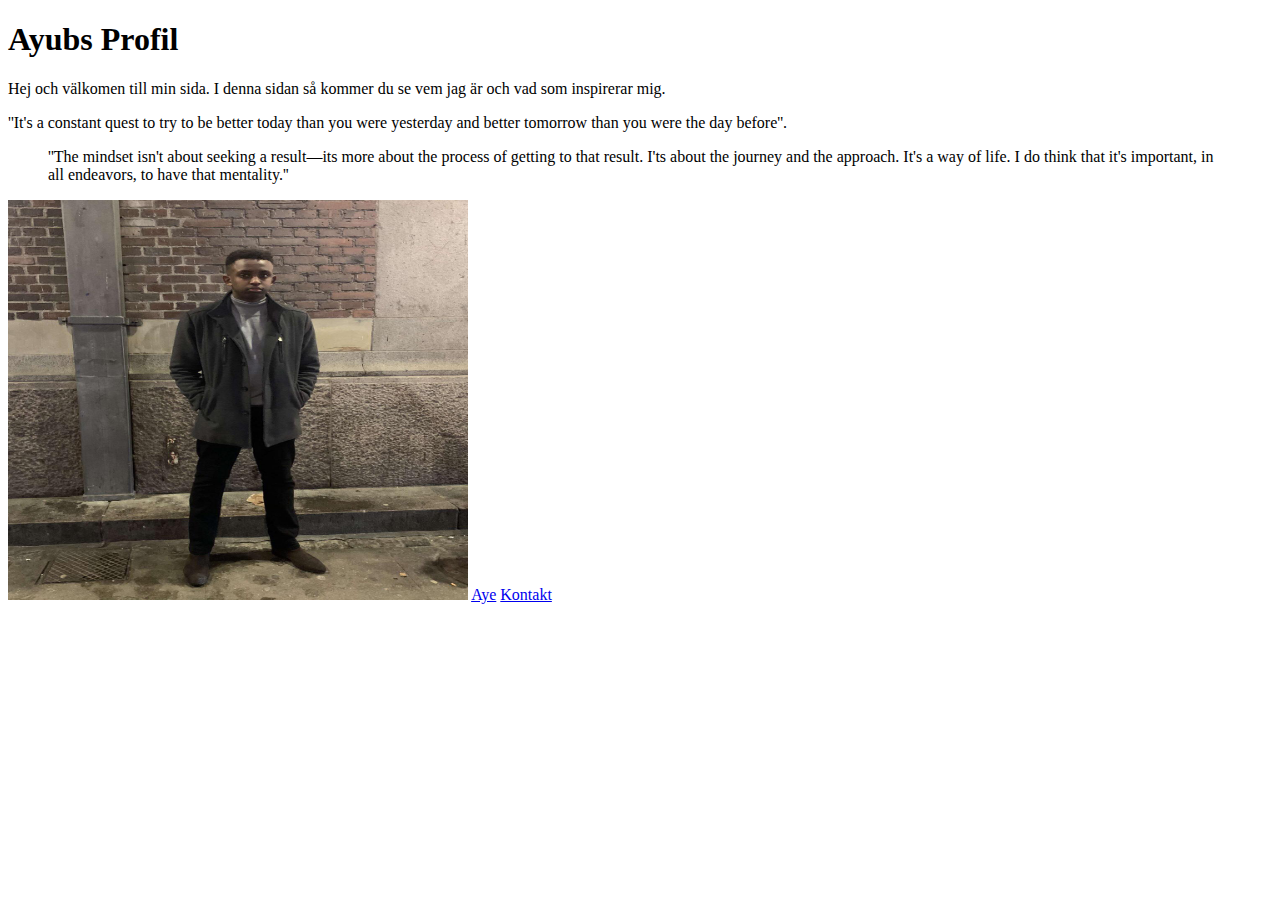
<file: Html Profil/index.html>
<!DOCTYPE html>
<html lang="en">

<head>
    <meta charset="UTF-8">
    <meta http-equiv="X-UA-Compatible" content="IE=edge">
    <meta name="viewport" content="width=device-width, initial-scale=1.0">
    <title>Document</title>
</head>

<body>
    <h1>Ayubs Profil</h1>
    <p>
        Hej och välkomen till min sida. I denna sidan så kommer du se vem jag är och vad som inspirerar mig.
    </p>

    <p>
        ''It's a constant quest to try to be better today than you were yesterday and better tomorrow than you were the
        day before''.
    </p>

    <blockquote cite="https://www.amazon.com/Mamba-Mentality-How-Play/dp/0374201234">
        ''The mindset isn't about seeking a result—its more about the process of getting to that result.
        I'ts about the journey and the approach. It's a way of life.
        I do think that it's important, in all endeavors, to have that mentality.''
    </blockquote>

    <img src="Fly.jpg" alt="Fly" width="460" height="400">

    <a href="aye.html" target="_blank">Aye</a>
    <a href="kontakt.html" target="_blank">Kontakt</a>

</body>

</html>
</file>
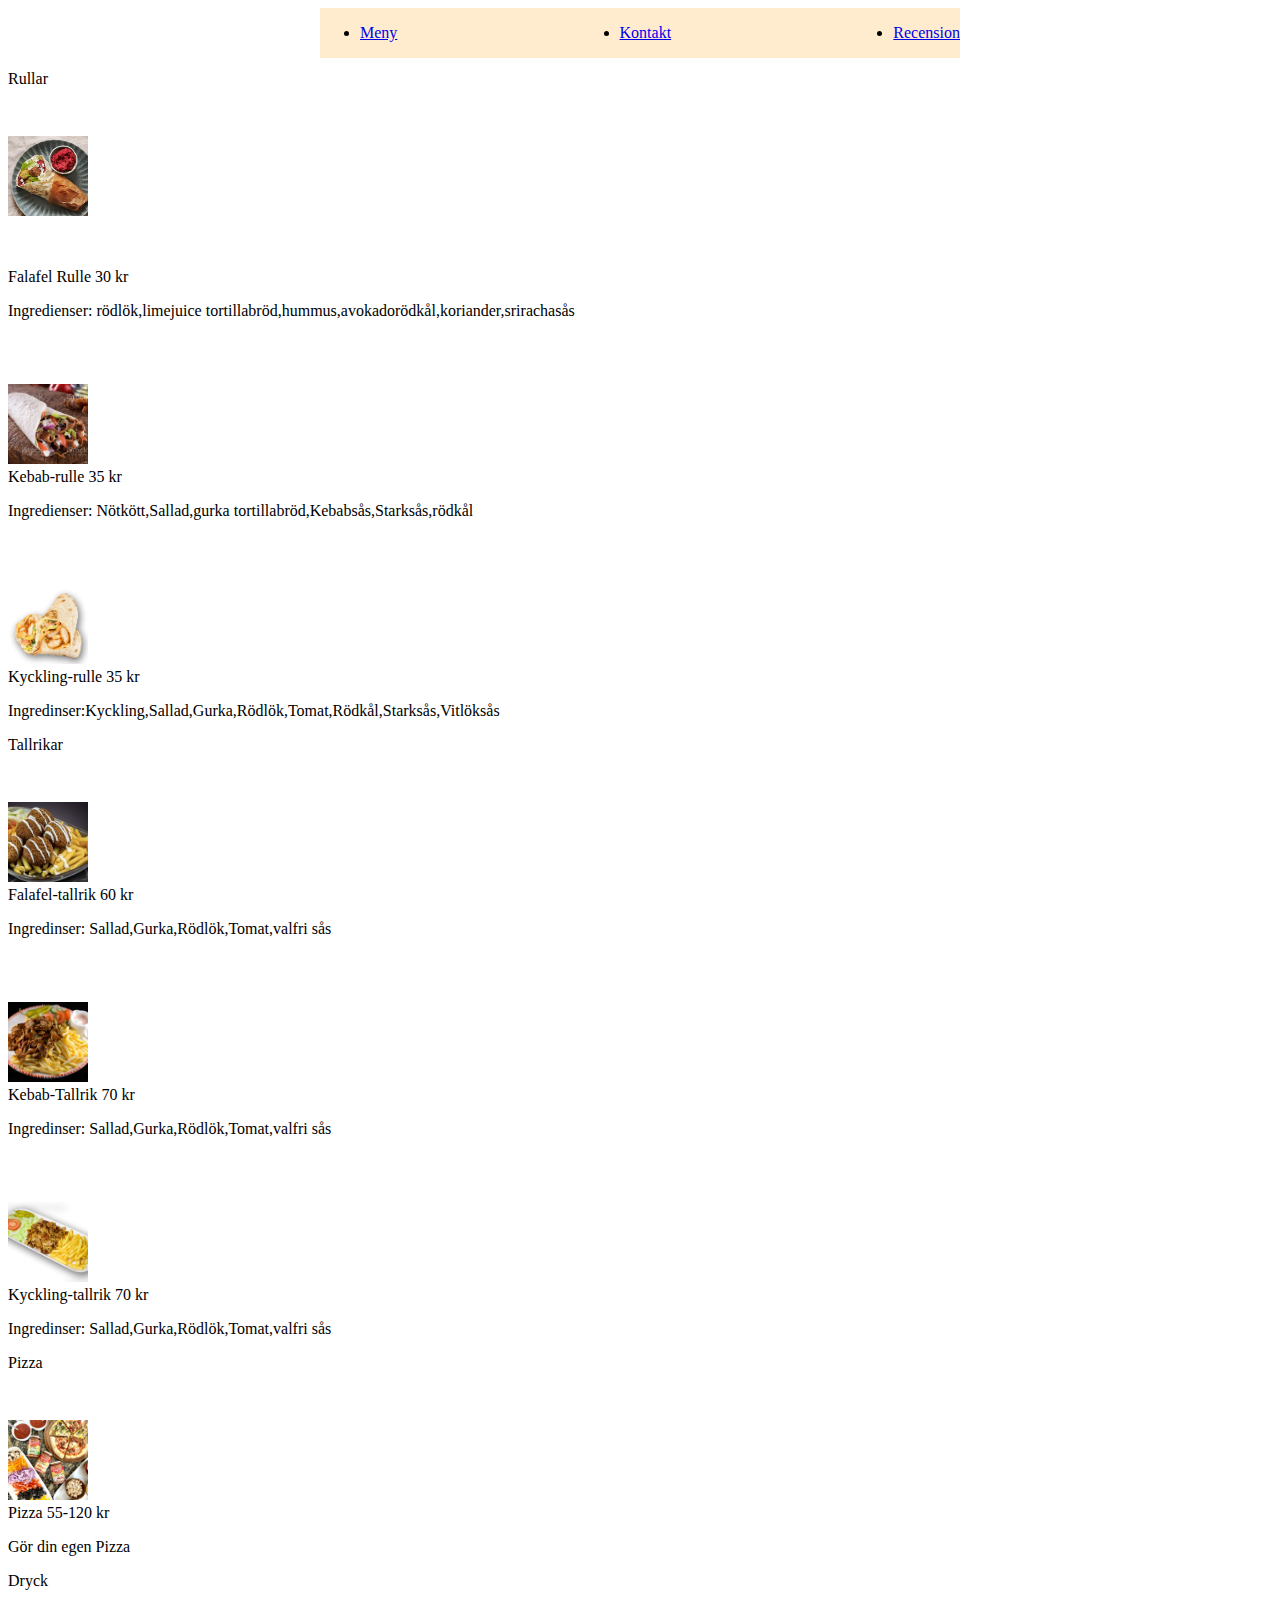
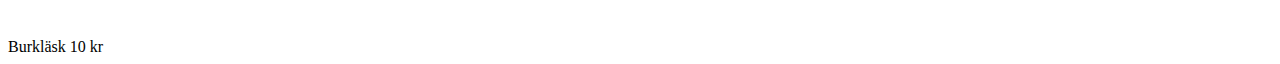
<file: Caruso/Meny.html>
<!DOCTYPE html>
<html lang="en">

<head>
    <meta charset="UTF-8">
    <meta http-equiv="X-UA-Compatible" content="IE=edge">
    <meta name="viewport" content="width=device-width, initial-scale=1.0">
    <link rel="stylesheet" href="style.css">
    <title>Document</title>
</head>

<body>

    <nav>
        <ul class="nav-area">
            <li><a href="Meny.html">Meny</a></li>
            <li><a href="https://oppettider.net/spots/pizza-popeyes-malmo-regementsgatan-28379debfa">Kontakt</a></li>
            <li><a href="https://www.pizzakartan.se/0473435/Popeye_Grill">Recension</a></li>
        </ul>
    </nav>


    <div class="container-1">
        <div class="menu"></div>
        <h2 class="menu"></h2>
        Rullar
        <div class="menu-group"></div>
        <img src="./img/Falafel.jpg.jpg" alt="Falafel Rulle" class="menu-item-image">
        <div class="menu-group"></div>
        <h3 class="menu-item-heading"></h3>
        <span class="menu-item-name">Falafel Rulle</span>
        <span class="menu-item-price">30 kr</span>
        <p>
            Ingredienser: rödlök,limejuice tortillabröd,hummus,avokadorödkål,koriander,srirachasås

        </p>

        <div class="menu-group"></div>
        <img src="./img/Kebab-rulle.jpg.jpg" alt="Kebab-rulle" class="menu-item-image">
        <div class="menu-item-text"></div>
        <h3 class="menu-item-heading"></h3>
        <span class="menu-item-name">Kebab-rulle</span>
        <span class="menu-item-price">35 kr</span>
        <p>
            Ingredienser: Nötkött,Sallad,gurka tortillabröd,Kebabsås,Starksås,rödkål
        </p>

        <div class="menu-group"></div>
        <img src="./img/Kyckling-rulle.jpg" alt="Kyckling-rulle" class="menu-item-image">
        <div class="menu-item-text"></div>
        <h3 class="menu-item-heading"></h3>
        <span class="menu-item-name">Kyckling-rulle</span>
        <span class="menu-item-price">35 kr</span>
        <p>
            Ingredinser:Kyckling,Sallad,Gurka,Rödlök,Tomat,Rödkål,Starksås,Vitlöksås
        </p>

        <div class="menu-"></div>
        <h2 class="menu"></h2>
        Tallrikar
        <div class="menu-group"></div>
        <img src="./img/Falafel-tallrik.jpg.jpg" alt="Falafel-tallrik" class="menu-item-image">
        <div class="menu-item-text"></div>
        <h3 class="menu-item-heading"></h3>
        <span class="menu-item-name">Falafel-tallrik</span>
        <span class="menu-item-price">60 kr</span>
        <p>
            Ingredinser: Sallad,Gurka,Rödlök,Tomat,valfri sås
        </p>

        <div class="menu-group"></div>
        <img src="./img/Kebab-Tallrik.jpg.jpg" alt="Kebab-Tallrik" class="menu-item-image">
        <div class="menu-item-text"></div>
        <h3 class="menu-item-heading"></h3>
        <span class="menu-item-name">Kebab-Tallrik</span>
        <span class="menu-item-price">70 kr</span>
        <p>
            Ingredinser: Sallad,Gurka,Rödlök,Tomat,valfri sås
        </p>

        <div class="menu-group"></div>
        <img src="./img/kyckling-tallrik.jpg.png" alt="kyckling-tallrik" class="menu-item-image">
        <div class="menu-item-text"></div>
        <h3 class="menu-item-heading"></h3>
        <span class="menu-item-name">Kyckling-tallrik</span>
        <span class="menu-item-price">70 kr</span>
        <p>
            Ingredinser: Sallad,Gurka,Rödlök,Tomat,valfri sås
        </p>

        <div class="menu"></div>
        <h2 class="menu"></h2>
        Pizza
        <div class="menu-group"></div>
        <img src="./img/Pizza.Jpg" alt="Pizza" class="menu-item-image">
        <div class="menu-item-text"></div>
        <h3 class="menu-item-heading"></h3>
        <span class="menu-item-name">Pizza</span>
        <span class="menu-item-price">55-120 kr</span>
        <p>
            Gör din egen Pizza
        </p>

        <div class="menu"></div>
        <h2 class="menu"></h2>
        Dryck
        <div class="menu-group"></div>
        <div class="menu-item-text"></div>
        <h3 class="menu-item-heading"></h3>
        <span class="menu-item-name">Burkläsk</span>
        <span class="menu-item-price">10 kr</span>


    </div>
</body>

</html>
</file>
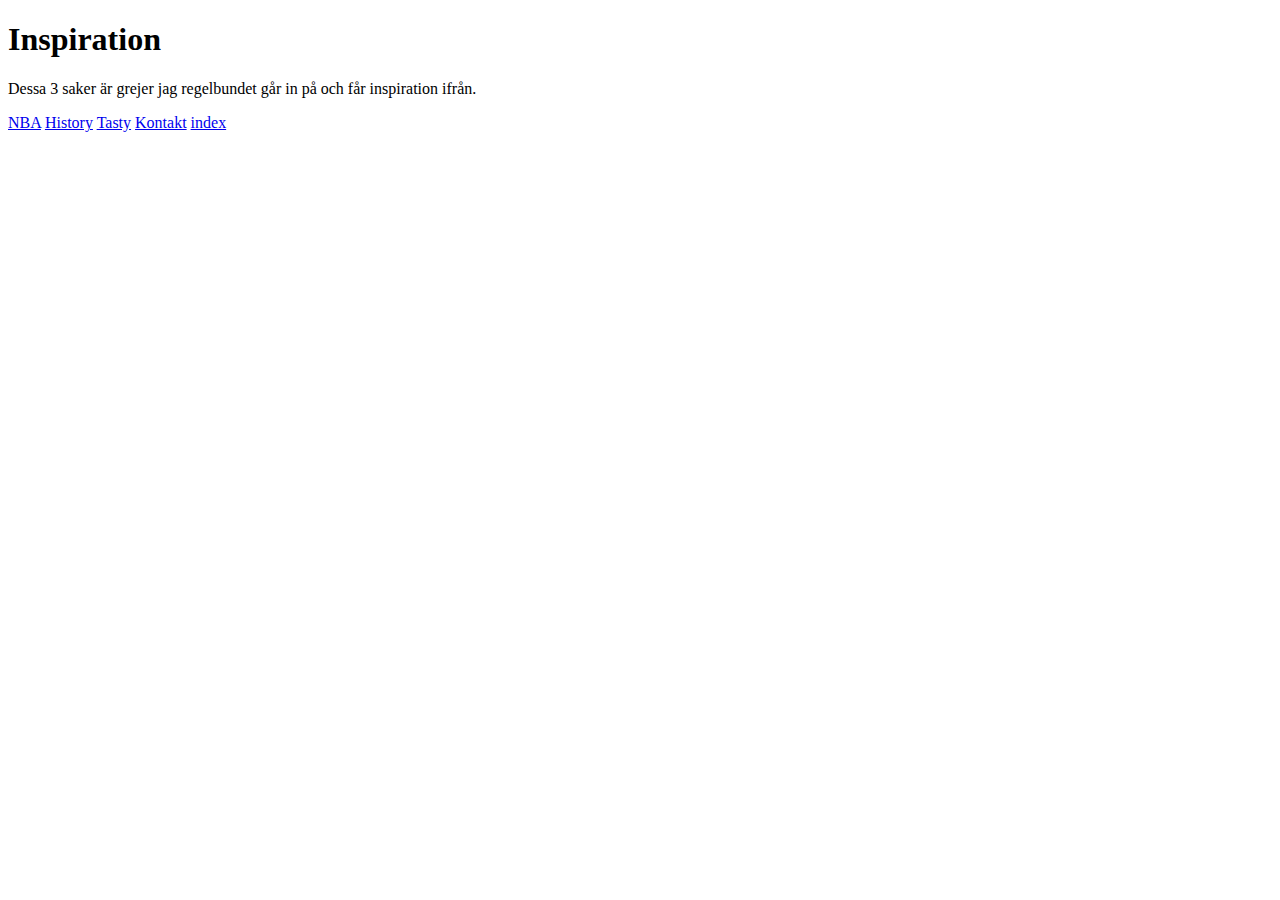
<file: Html Profil/aye.html>
<!DOCTYPE html>
<html lang="en">

<head>
    <meta charset="UTF-8">
    <meta http-equiv="X-UA-Compatible" content="IE=edge">
    <meta name="viewport" content="width=device-width, initial-scale=1.0">
    <title>Document</title>
</head>

<body>
    <h1>Inspiration</h1>
    <p>
        Dessa 3 saker är grejer jag regelbundet går in på och får inspiration ifrån.
    </p>

    <a href="https://www.nba.com//" target="_blank">NBA</a>

    <a href="https://www.historycentral.com/nationbynation/" target="_blank">History</a>

    <a href="https://tasty.co/" target="_blank">Tasty</a>

    <a href="kontakt.html" target="_blank">Kontakt</a>

    <a href="index.html" target="_blank">index</a>
</body>

</html>
</file>
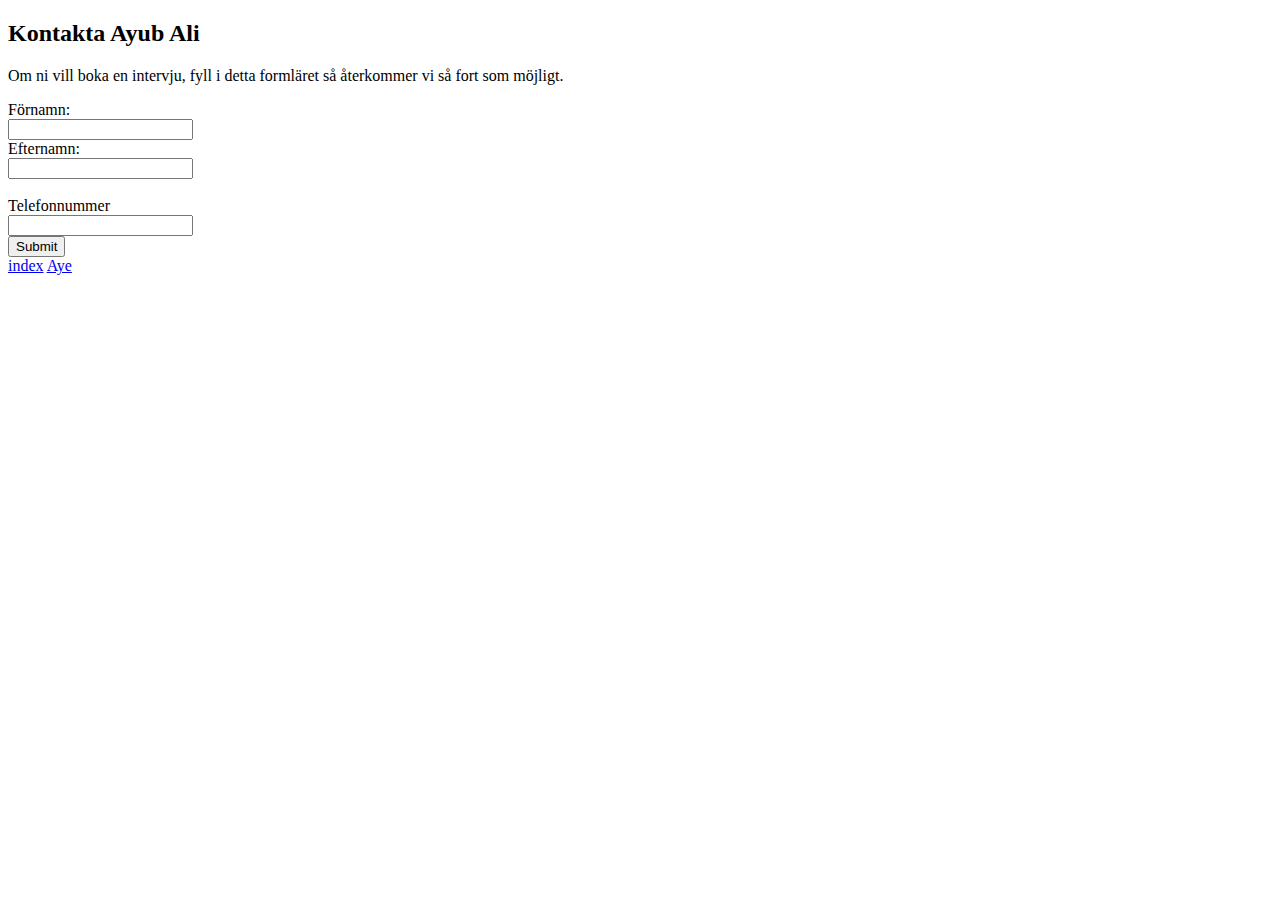
<file: Html Profil/kontakt.html>
<!DOCTYPE html>
<html lang="en">

<head>
    <meta charset="UTF-8">
    <meta http-equiv="X-UA-Compatible" content="IE=edge">
    <meta name="viewport" content="width=device-width, initial-scale=1.0">
    <title>Kontakt</title>
</head>

<body>

    <h2>Kontakta Ayub Ali</h2>
    <p>
        Om ni vill boka en intervju, fyll i detta formläret så återkommer vi så fort som möjligt.
    </p>
    <form action="/action_page.php">
        <label for="fnamn">Förnamn:</label><br>
        <input type="text" id="fname" name="fname"><br>
        <label for="Efnamn">Efternamn:</label><br>
        <input type="text" id="Efternamn" name="Efnamn"><br><br>
        <label for="Tnummer">Telefonnummer</label><br>
        <input type="text" id="Tnummer" name="Tnummer"><br>
        <input type="submit" value="Submit">
    </form>

  
    <a href="index.html" target="_blank">index</a>
    <a href="aye.html" target="_blank">Aye</a>


</body>

</html>
</file>
<file: Caruso/style.css>
.ayub {
    max-width: 1200px;
    margin:0 auto;
    padding: 1,5em;
}

.menu{
    font-family: sans-serif;
    font-size: 14px;
}

.menu-group-heading{
    margin: 0;
    padding-bottom: 1em;
    border-bottom: 2px solid #ccc;

}
.menu-group {
    display: grid;
    grid-template-columns: 1fr;
    gap: 1.5em;
    padding: 1.5em 0;
}

.menu-item{
    display: flex;
}

.menu-item-image {
    width: 80px;
    height: 80px;
    flex-shrink: 0;
    object-fit: cover;
    margin-right: 1.5em;
}

.menu-item-text{
    flex-grow: 1;
}

.menu-item-heading{
    display: flex;
    justify-content: space-between;
    margin: 0;
}

.nav-area{
    display: flex;
    width: 600px;
    height: 50px;
    background-color: blanchedalmond;
    margin: auto;
    justify-content: space-between;
    align-items: center;
}
</file>
